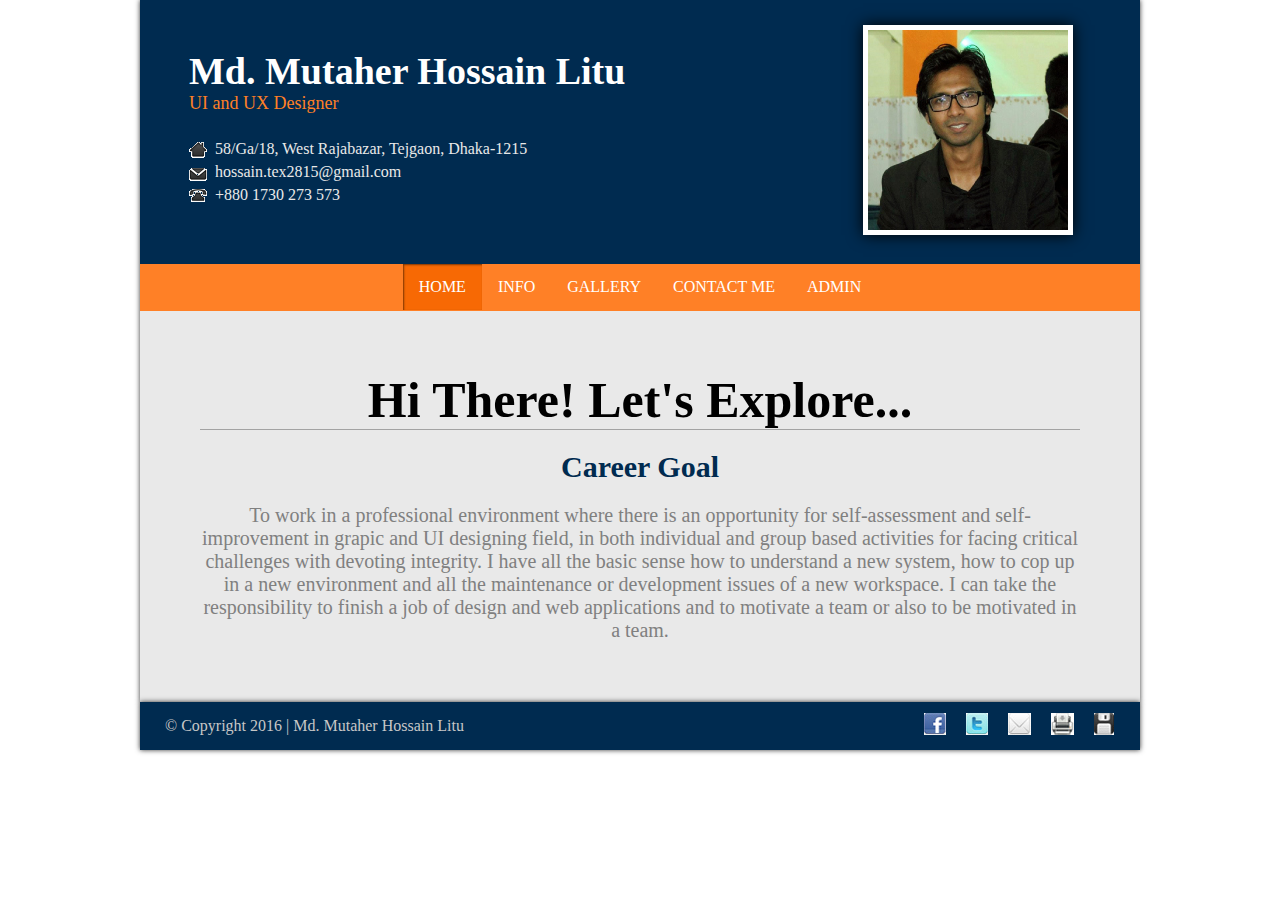
<file: index.html>
<!DOCTYPE html>
<html>
<head lang="en">
	<meta charset="UTF-8">
	<title>Md. Mutaher Hossain Litu | 1612</title>

	<link rel="stylesheet" type="text/css" href="style.css">
</head>
<body>

	<div class="header_top">
		<div class="myDetails">
			<h1>Md. Mutaher Hossain Litu</h1>
			<P>UI and UX Designer</P><br/>
			<ul>
				<li class="address">58/Ga/18, West Rajabazar, Tejgaon, Dhaka-1215</li>
				<li class="mail">hossain.tex2815@gmail.com</li>
				<li class="phone">+880 1730 273 573</li>
		</div>
		<div class="myPhoto">
			<img src="me2.jpg" alt="lituImage">
		</div>
	</div>

	<div class="mainNav">
		<nav>
			<ul>
	      		<li><a class="active" href="index.html">HOME</a></li>
	    		<li class="dropdown">
	    			<a class="dropbtn">INFO</a>
				    <div class="dropdown-content">
			        	<a href="career.html">Career</a>
			        	<a href="academic.html">Academic</a>
			        	<a href="personal.html">Personal</a>
				    </div>
	        	</li>
		        <li><a href="gallery.html">GALLERY</a></li>
	        	<li><a href="contact.html">CONTACT ME</a></li>
	        	<li><a href="admin.html">ADMIN</a></li>
		    </ul>
		</nav>
	</div>

	<div class="body_content">
		<h1>Hi There! Let's Explore...</h1>
		<h2>Career Goal</h2>
		<p>To work in a professional environment where there is an opportunity for self-assessment and self-improvement in grapic and UI designing field, in both individual and group based activities for facing critical challenges with devoting integrity. I have all the basic sense how to understand a new system, how to cop up in a new environment and all the maintenance or development issues of a new workspace. I can take the responsibility to finish a job of design and web applications and to motivate a team or also to be motivated in a team.</p>
	</div>

	<div class="footer_area">
		<div class="footer_copyright">
			<p>&copy; Copyright 2016 | Md. Mutaher Hossain Litu</p>
		</div>

      	<div class="footer_social">
            <ul>
              <li><a href="#" title="Download.pdf"><img src="images/icn-save.jpg" alt="Download the pdf version" /></a></li>
              <li><a href="javascript:window.print()" title="Print"><img src="images/icn-print.jpg" alt="" /></a></li>
              <li><a id="contact" href="contact/index.html" title="Contact Me"><img src="images/icn-contact.jpg" alt="" /></a></li>
              <li><a href="www.twitter.com/litu173" title="Follow me on Twitter"><img src="images/icn-twitter.jpg" alt="" /></a></li>
              <li><a href="www.facebook.com/litu173" title="My Facebook Profile"><img src="images/icn-facebook.jpg" alt="" /></a></li>
            </ul>
      	</div>
	</div>

</body>
</html>
</file>
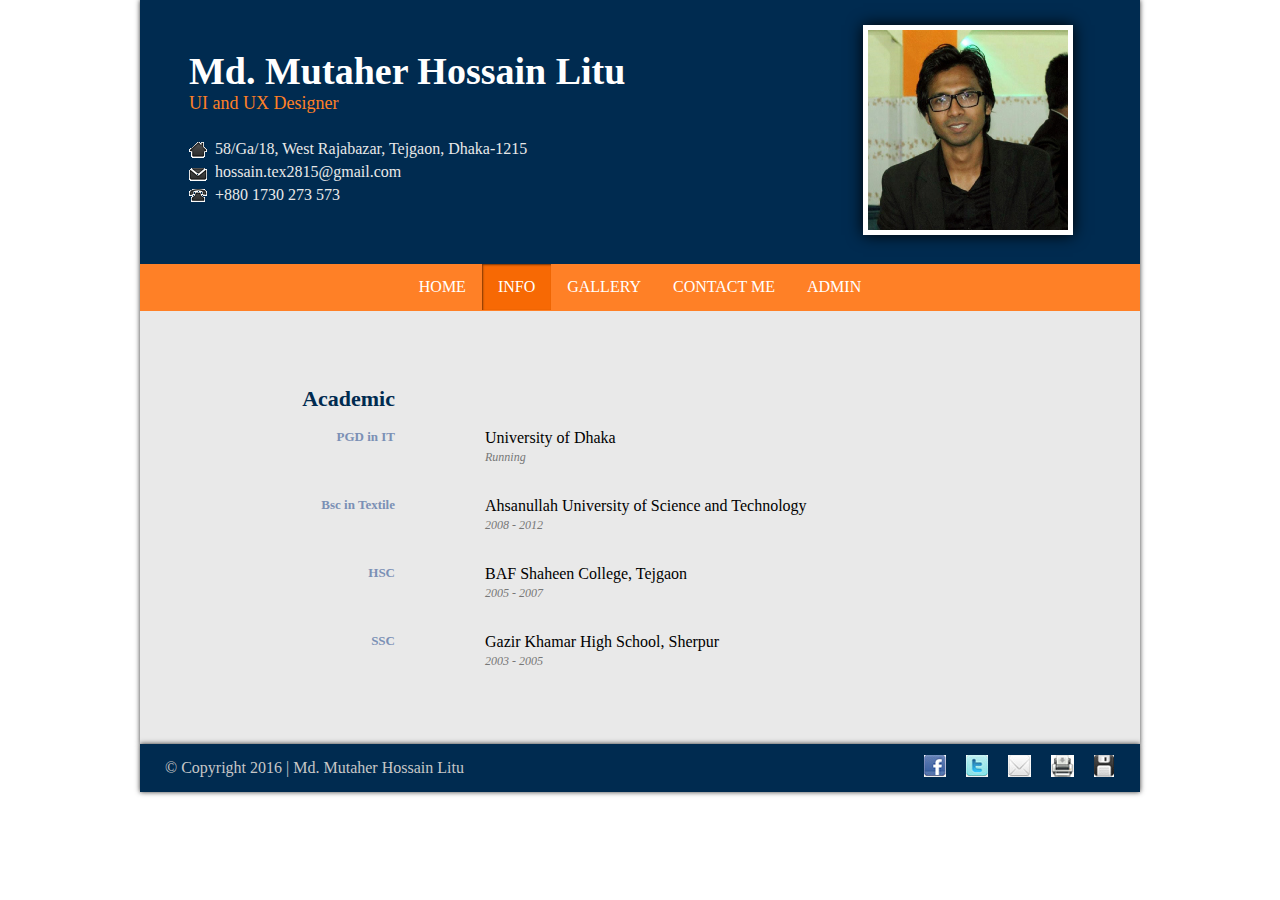
<file: academic.html>
<!DOCTYPE html>
<html xmlns="http://www.w3.org/1999/xhtml">

<head>
	<meta http-equiv="Content-Type" content="text/html; charset=UTF-8" />
	<title>Career Page</title>
	<link rel="stylesheet" type="text/css" href="style.css" />

</head>

<body>

	<div class="header_top">
		<div class="myDetails">
			<h1>Md. Mutaher Hossain Litu</h1>
			<P>UI and UX Designer</P><br/>
			<ul>
				<li class="address">58/Ga/18, West Rajabazar, Tejgaon, Dhaka-1215</li>
				<li class="mail">hossain.tex2815@gmail.com</li>
				<li class="phone">+880 1730 273 573</li>
		</div>
		<div class="myPhoto">
			<img src="me2.jpg" alt="lituImage">
		</div>
	</div>

	<div class="mainNav">
		<nav>
			<ul>
	      		<li><a href="index.html">HOME</a></li>
	    		<li class="dropdown">
	    			<a class="active" class="dropbtn">INFO</a>
				    <div class="dropdown-content">
			        	<a href="career.html">Career</a>
			        	<a class="active" href="academic.html">Academic</a>
			        	<a href="personal.html">Personal</a>
				    </div>
	        	</li>
		        <li><a href="gallery.html">GALLERY</a></li>
	        	<li><a href="contact.html">CONTACT ME</a></li>
	        	<li><a href="admin.html">ADMIN</a></li>
		    </ul>
		</nav>
	</div>

	<div class="body_academic">
		<div class="academic_entry">
	        <h2>Academic</h2>

	        <div class="content">
	        	<h3>PGD in IT</h3>
	        	<p>University of Dhaka<br/>
	            <em>Running</em></p>
	      	</div>

	      	<div class="content">
	        	<h3>Bsc in Textile</h3>
	        	<p>Ahsanullah University of Science and Technology<br />
	          	<em>2008 - 2012</em></p>
	      	</div>

	      	<div class="content">
	        	<h3>HSC</h3>
	        	<p>BAF Shaheen College, Tejgaon<br />
	          	<em>2005 - 2007</em></p>
	      	</div>

	      	<div class="content">
	        	<h3>SSC</h3>
	        	<p>Gazir Khamar High School, Sherpur<br />
	          	<em>2003 - 2005</em></p>
	      	</div>
	    </div>
	</div>


	<footer class="footer_area">
		<div class="footer_copyright">
			<p>&copy; Copyright 2016 | Md. Mutaher Hossain Litu</p>
		</div>

      	<div class="footer_social">
            <ul>
              <li><a href="#" title="Download.pdf"><img src="images/icn-save.jpg" alt="Download the pdf version" /></a></li>
              <li><a href="javascript:window.print()" title="Print"><img src="images/icn-print.jpg" alt="" /></a></li>
              <li><a id="contact" href="contact/index.html" title="Contact Me"><img src="images/icn-contact.jpg" alt="" /></a></li>
              <li><a href="wwww.twitter.com/litu173" title="Follow me on Twitter"><img src="images/icn-twitter.jpg" alt="" /></a></li>
              <li><a href="wwww.facebook.com/litu173" title="My Facebook Profile"><img src="images/icn-facebook.jpg" alt="" /></a></li>
            </ul>
      	</div>
	</footer>
	
</body>
</html>
</file>
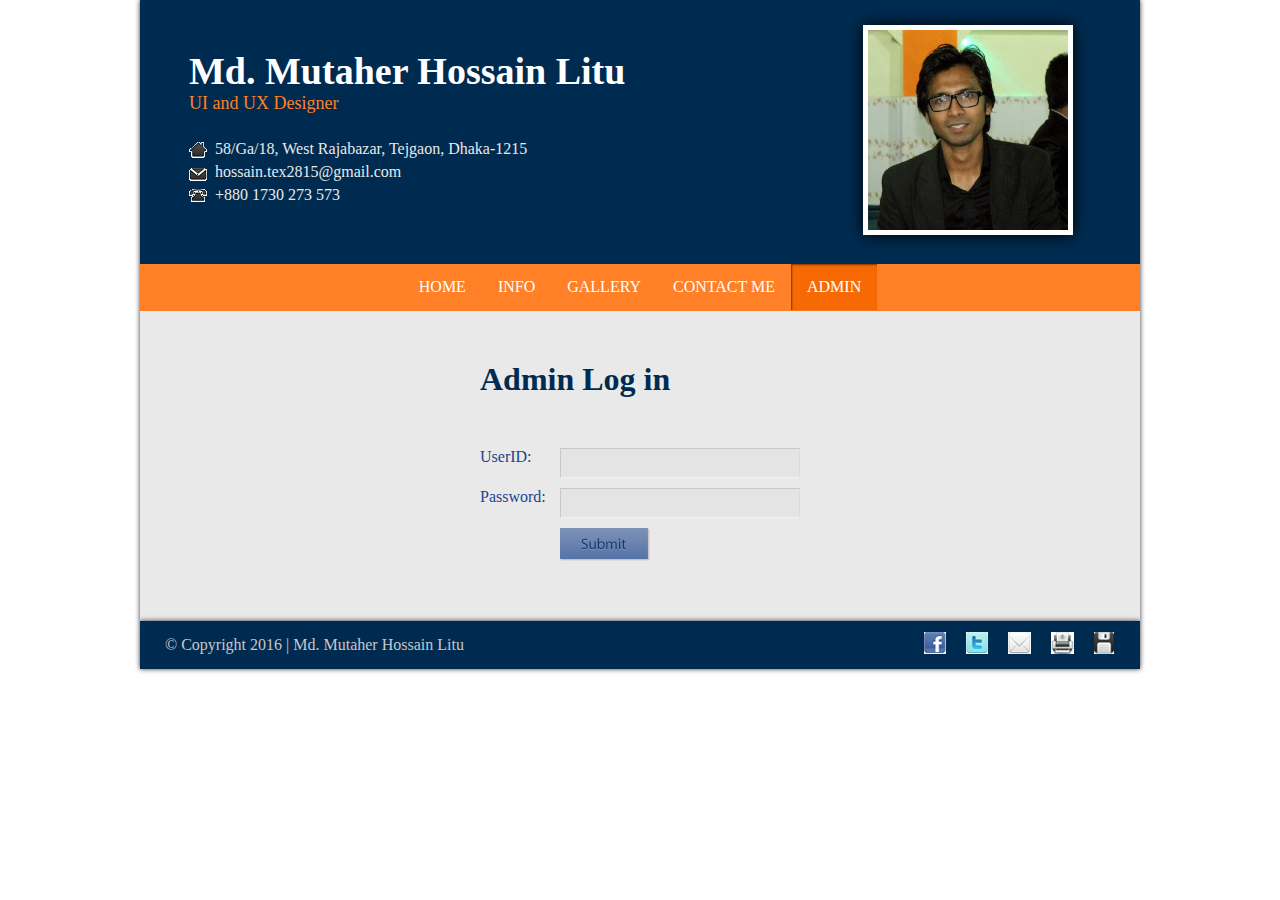
<file: admin.html>
<!DOCTYPE html>
<html xmlns="http://www.w3.org/1999/xhtml">

<head>
	<meta http-equiv="Content-Type" content="text/html; charset=UTF-8" />
	<meta name="description" content=""/>
	<meta name="keywords" content=""/>
	<title>Contact Form</title>
	<link rel="stylesheet" type="text/css" href="style.css" />
	<!--<script type="text/javascript" src="js/jquery-1.2.6.min.js"></script>
	<script type="text/javascript" src="js/jquery.validate.js"></script>
	
	<script type="text/javascript">
	$(document).ready(function(){
		
		$("#contactform").validate();
	});
	</script>-->
	<script type="text/javascript" src="validate.js"></script>
	
</head>

<body>

	<div class="header_top">
		<div class="myDetails">
			<h1>Md. Mutaher Hossain Litu</h1>
			<P>UI and UX Designer</P><br/>
			<ul>
				<li class="address">58/Ga/18, West Rajabazar, Tejgaon, Dhaka-1215</li>
				<li class="mail">hossain.tex2815@gmail.com</li>
				<li class="phone">+880 1730 273 573</li>
		</div>
		<div class="myPhoto">
			<img src="me2.jpg" alt="lituImage">
		</div>
	</div>

	<div class="mainNav">
		<nav>
			<ul>
	      		<li><a href="index.html">HOME</a></li>
	    		<li class="dropdown">
	    			<a class="dropbtn">INFO</a>
				    <div class="dropdown-content">
			        	<a href="career.html">Career</a>
			        	<a href="academic.html">Academic</a>
			        	<a href="personal.html">Personal</a>
				    </div>
	        	</li>
		        <li><a href="gallery.html">GALLERY</a></li>
	        	<li><a href="contact.html">CONTACT ME</a></li>
	        	<li><a class="active" href="admin.html">ADMIN</a></li>
		    </ul>
		</nav>
	</div>

	<div class="contact">
		<h1>Admin Log in</h1>
		<form method="post" action="contactengine.php" id="contactform" name="admin_form">

		<label for="Name">UserID:</label>

			<input type="text" name="Name" id="Name" class="required" />

		<label for="Password">Password:</label>

			<input type="password" name="Password" id="Password" size="10" class="required password" />

		<div class="clear"></div>
		<input type="Log In" name="Log In" value="Log In" class="submit-button"  onClick="return verify()"/>
		</form>
	</div>

	


	<footer class="footer_area">
		<div class="footer_copyright">
			<p>&copy; Copyright 2016 | Md. Mutaher Hossain Litu</p>
		</div>

      	<div class="footer_social">
            <ul>
              <li><a href="#" title="Download.pdf"><img src="images/icn-save.jpg" alt="Download the pdf version" /></a></li>
              <li><a href="javascript:window.print()" title="Print"><img src="images/icn-print.jpg" alt="" /></a></li>
              <li><a id="contact" href="contact/index.html" title="Contact Me"><img src="images/icn-contact.jpg" alt="" /></a></li>
              <li><a href="www.twitter.com/litu173" title="Follow me on Twitter"><img src="images/icn-twitter.jpg" alt="" /></a></li>
              <li><a href="www.facebook.com/litu173" title="My Facebook Profile"><img src="images/icn-facebook.jpg" alt="" /></a></li>
            </ul>
      	</div>
	</footer>
	

</body>
</html>
</file>
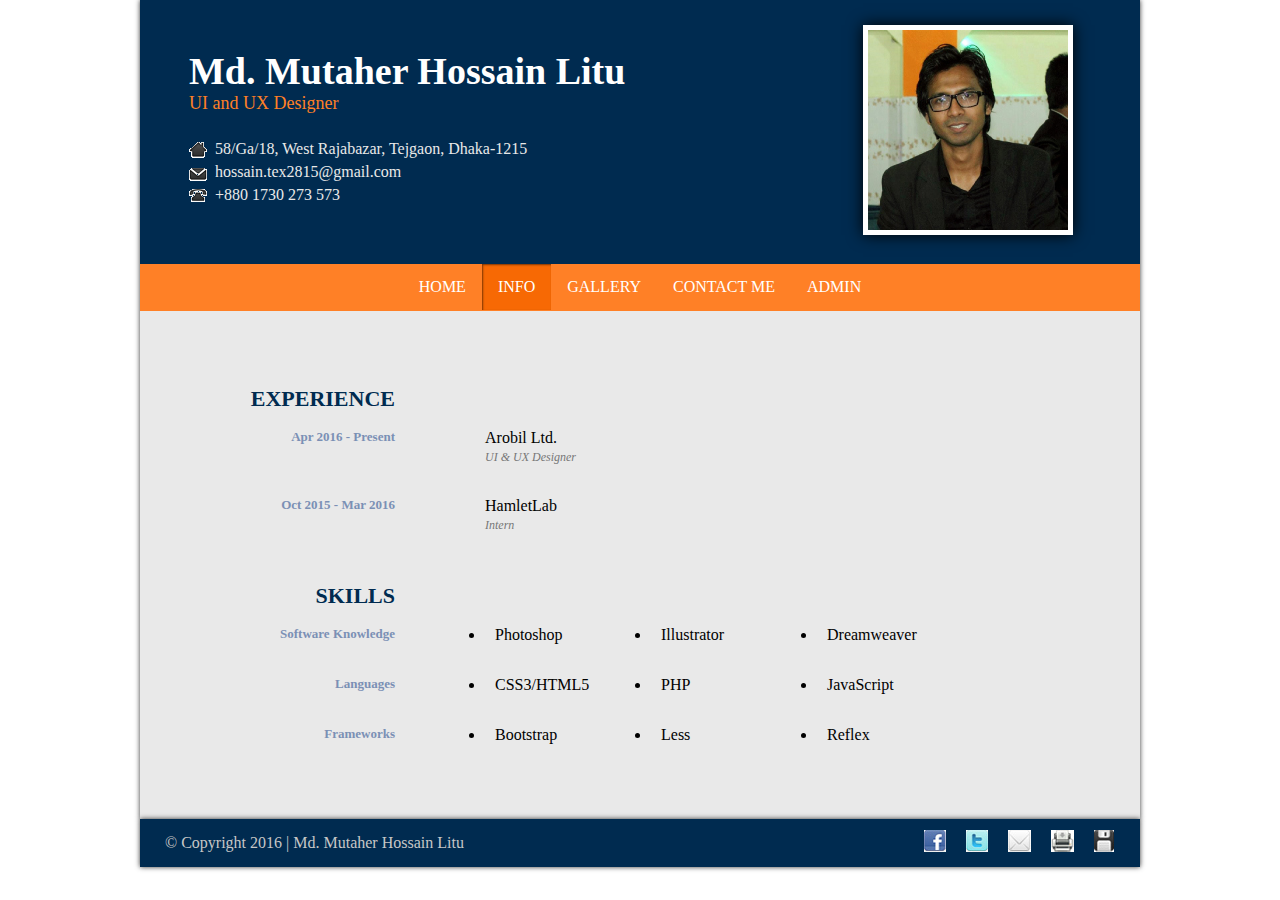
<file: career.html>
<!DOCTYPE html>
<html xmlns="http://www.w3.org/1999/xhtml">

<head>
	<meta http-equiv="Content-Type" content="text/html; charset=UTF-8" />
	<title>Career Page</title>
	<link rel="stylesheet" type="text/css" href="style.css" />

</head>

<body>

	<div class="header_top">
		<div class="myDetails">
			<h1>Md. Mutaher Hossain Litu</h1>
			<P>UI and UX Designer</P><br/>
			<ul>
				<li class="address">58/Ga/18, West Rajabazar, Tejgaon, Dhaka-1215</li>
				<li class="mail">hossain.tex2815@gmail.com</li>
				<li class="phone">+880 1730 273 573</li>
		</div>
		<div class="myPhoto">
			<img src="me2.jpg" alt="lituImage">
		</div>
	</div>

	<div class="mainNav">
		<nav>
			<ul>
	      		<li><a href="index.html">HOME</a></li>
	    		<li class="dropdown">
	    			<a class="active" class="dropbtn">INFO</a>
				    <div class="dropdown-content">
			        	<a class="active" href="career.html">Career</a>
			        	<a href="academic.html">Academic</a>
			        	<a href="personal.html">Personal</a>
				    </div>
	        	</li>
		        <li><a href="gallery.html">GALLERY</a></li>
	        	<li><a href="contact.html">CONTACT ME</a></li>
	        	<li><a href="admin.html">ADMIN</a></li>
		    </ul>
		</nav>
	</div>

	<div class="body_career">
		<div class="career_entry">
	        <h2>EXPERIENCE</h2>

	        <div class="content">
	        	<h3>Apr 2016 - Present</h3>
	        	<p>Arobil Ltd.<br/>
	            <em>UI & UX Designer</em></p>
	      	</div>

	      	<div class="content">
	        	<h3>Oct 2015 - Mar 2016</h3>
	        	<p>HamletLab<br />
	          	<em>Intern</em></p>
	      	</div>
	    </div>

	    <div class="career_entry">
	      	<h2>SKILLS</h2>
	      	<div class="content">
	        	<h3>Software Knowledge</h3>
	        	<ul class="skills">
	          		<li type="disc">Photoshop</li>
	          		<li type="disc">Illustrator</li>
	          		<li type="disc">Dreamweaver</li>
	        	</ul>
	      	</div>
	      	<div class="content">
	        	<h3>Languages</h3>
	        	<ul class="skills">
		          	<li type="disc">CSS3/HTML5</li>
		          	<li type="disc">PHP</li>
		          	<li type="disc">JavaScript</li>
	        	</ul>
	      	</div>
	      	<div class="content">
	        	<h3>Frameworks</h3>
	        	<ul class="skills">
		          	<li type="disc">Bootstrap</li>
		          	<li type="disc">Less</li>
		          	<li type="disc">Reflex</li>
	        	</ul>
	      	</div>
	    </div>
	</div>


	<footer class="footer_area">
		<div class="footer_copyright">
			<p>&copy; Copyright 2016 | Md. Mutaher Hossain Litu</p>
		</div>

      	<div class="footer_social">
            <ul>
              <li><a href="#" title="Download.pdf"><img src="images/icn-save.jpg" alt="Download the pdf version" /></a></li>
              <li><a href="javascript:window.print()" title="Print"><img src="images/icn-print.jpg" alt="" /></a></li>
              <li><a id="contact" href="contact/index.html" title="Contact Me"><img src="images/icn-contact.jpg" alt="" /></a></li>
              <li><a href="wwww.twitter.com/litu173" title="Follow me on Twitter"><img src="images/icn-twitter.jpg" alt="" /></a></li>
              <li><a href="wwww.facebook.com/litu173" title="My Facebook Profile"><img src="images/icn-facebook.jpg" alt="" /></a></li>
            </ul>
      	</div>
	</footer>
	
</body>
</html>
</file>
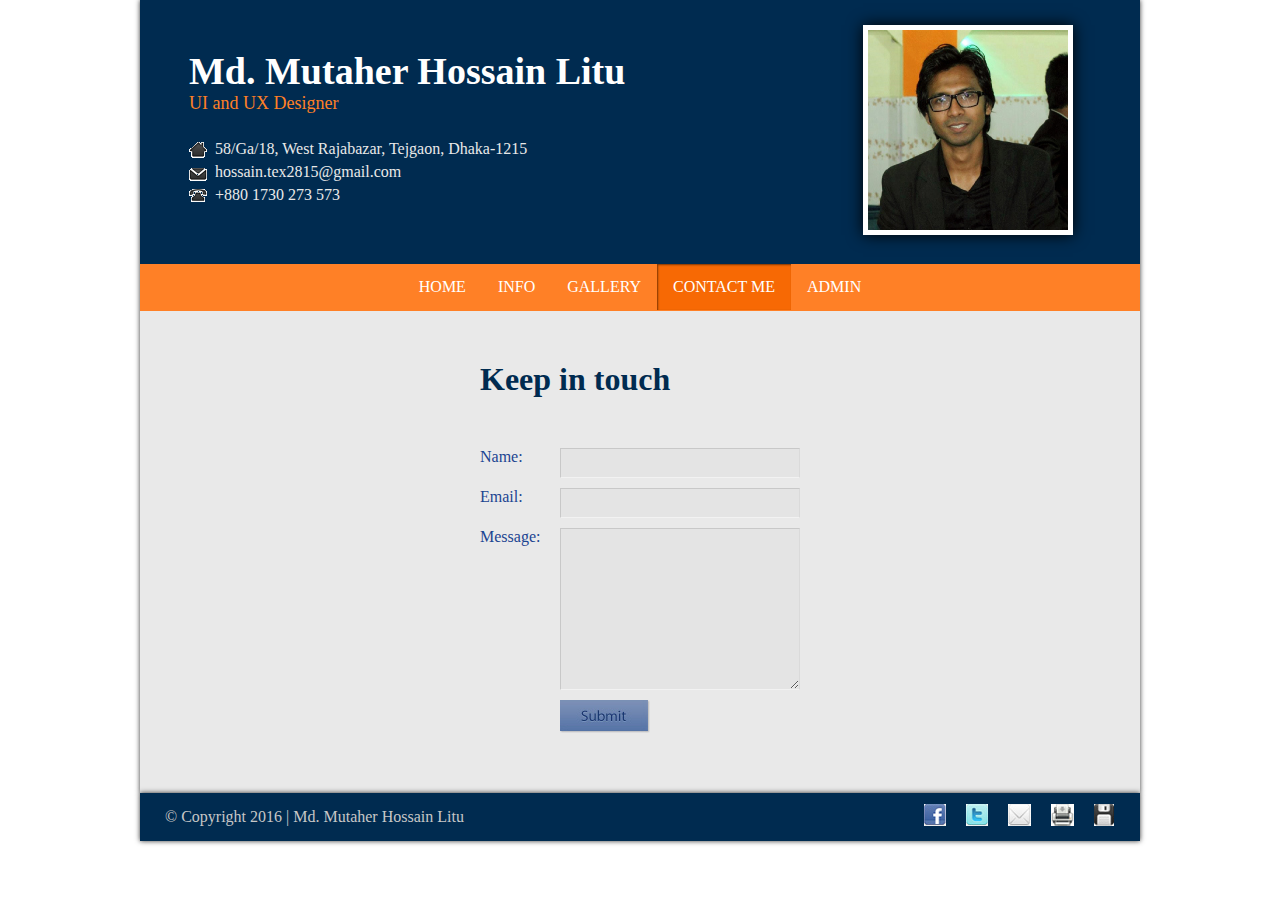
<file: contact.html>
<!DOCTYPE html>
<html xmlns="http://www.w3.org/1999/xhtml">

<head>
	<meta http-equiv="Content-Type" content="text/html; charset=UTF-8" />
	<title>Contact Form</title>
	<link rel="stylesheet" type="text/css" href="style.css" />
	<script type="text/javascript" src="validate.js"></script>
	
</head>

<body>

	<div class="header_top">
		<div class="myDetails">
			<h1>Md. Mutaher Hossain Litu</h1>
			<P>UI and UX Designer</P><br/>
			<ul>
				<li class="address">58/Ga/18, West Rajabazar, Tejgaon, Dhaka-1215</li>
				<li class="mail">hossain.tex2815@gmail.com</li>
				<li class="phone">+880 1730 273 573</li>
		</div>
		<div class="myPhoto">
			<img src="me2.jpg" alt="lituImage">
		</div>
	</div>

	<div class="mainNav">
		<nav>
			<ul>
	      		<li><a href="index.html">HOME</a></li>
	    		<li class="dropdown">
	    			<a class="dropbtn">INFO</a>
				    <div class="dropdown-content">
			        	<a href="career.html">Career</a>
			        	<a href="academic.html">Academic</a>
			        	<a href="personal.html">Personal</a>
				    </div>
	        	</li>
		        <li><a href="gallery.html">GALLERY</a></li>
	        	<li><a class="active" href="contact.html">CONTACT ME</a></li>
	        	<li><a href="admin.html">ADMIN</a></li>
		    </ul>
		</nav>
	</div>


	<div class="contact">
		<h1>Keep in touch</h1>
		<form method="post" action="contactengine.php" id="contactform" name="contact_form">

		<label for="Name">Name:</label>

			<input type="text" name="Name" id="Name" class="required" />

		<label for="Email">Email:</label>

			<input type="text" name="Email" id="Email" class="required email" />

		<label for="Message">Message:</label>

			<textarea name="Message" id="Message" rows="10" cols="20" class="required"></textarea>
		<div class="clear"></div>
		<input type="submit" name="submit" value="" class="submit-button" onClick="return contact_verify()" />
		</form>
	</div>

	<footer class="footer_area">
		<div class="footer_copyright">
			<p>&copy; Copyright 2016 | Md. Mutaher Hossain Litu</p>
		</div>

      	<div class="footer_social">
            <ul>
              <li><a href="#" title="Download.pdf"><img src="images/icn-save.jpg" alt="Download the pdf version" /></a></li>
              <li><a href="javascript:window.print()" title="Print"><img src="images/icn-print.jpg" alt="" /></a></li>
              <li><a id="contact" href="contact/index.html" title="Contact Me"><img src="images/icn-contact.jpg" alt="" /></a></li>
              <li><a href="wwww.twitter.com/litu173" title="Follow me on Twitter"><img src="images/icn-twitter.jpg" alt="" /></a></li>
              <li><a href="wwww.facebook.com/litu173" title="My Facebook Profile"><img src="images/icn-facebook.jpg" alt="" /></a></li>
            </ul>
      	</div>
	</footer>
	
</body>
</html>
</file>
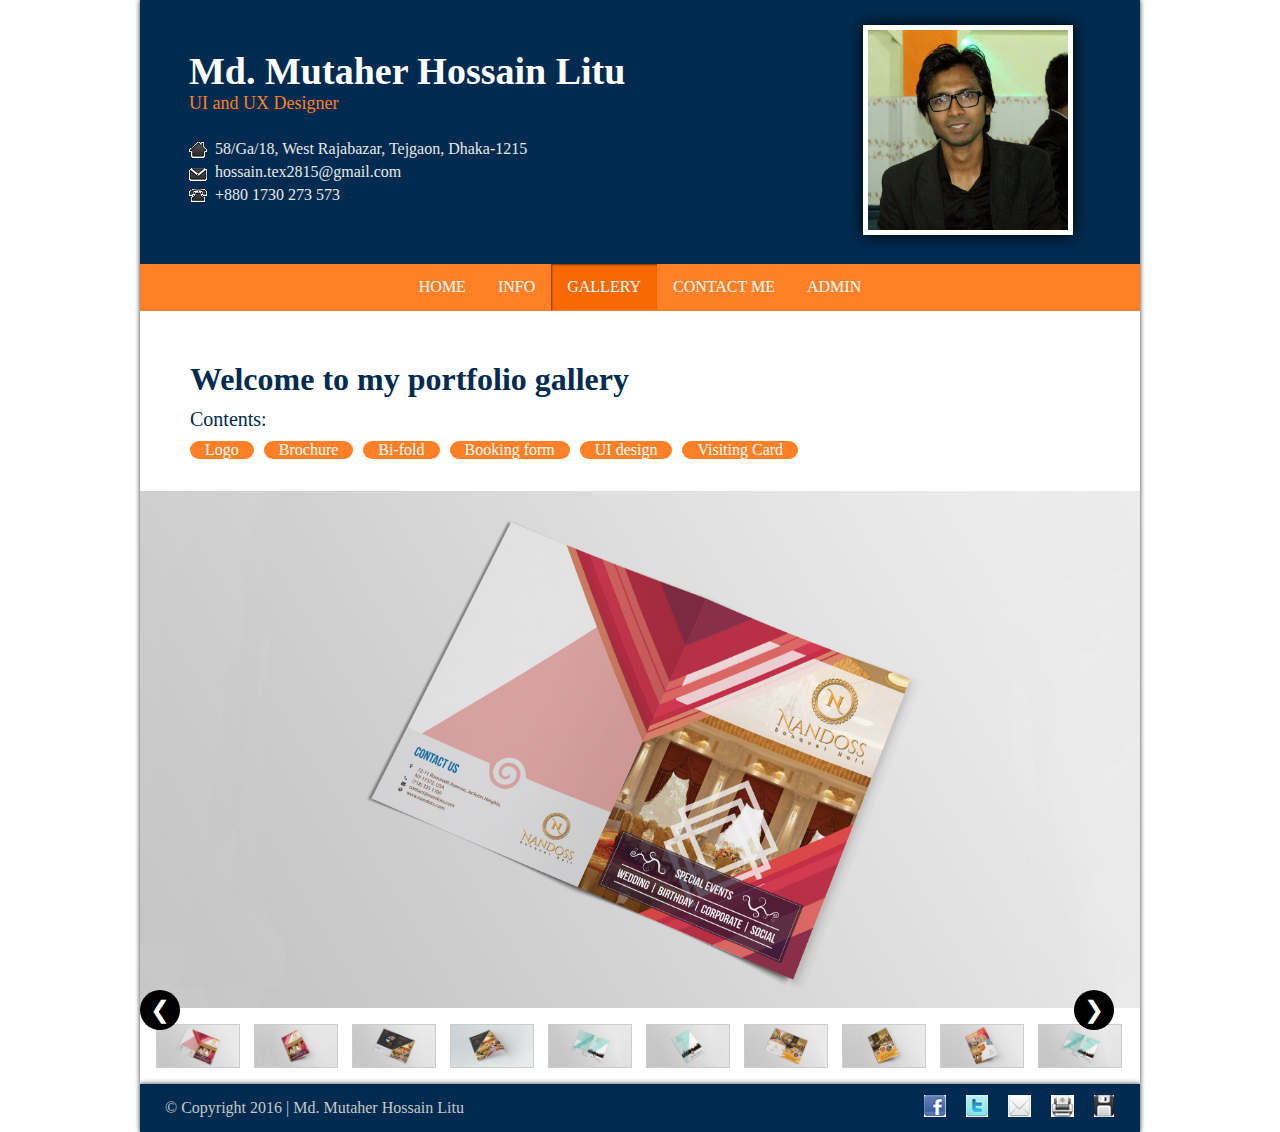
<file: gallery.html>
<!DOCTYPE html>
<html>
<head lang="en">
	<meta charset="UTF-8">
	<title>Md. Mutaher Hossain Litu | 1612</title>

	<link rel="stylesheet" type="text/css" href="style.css">
</head>
<body>

	<div class="header_top">
		<div class="myDetails">
			<h1>Md. Mutaher Hossain Litu</h1>
			<P>UI and UX Designer</P><br/>
			<ul>
				<li class="address">58/Ga/18, West Rajabazar, Tejgaon, Dhaka-1215</li>
				<li class="mail">hossain.tex2815@gmail.com</li>
				<li class="phone">+880 1730 273 573</li>
		</div>
		<div class="myPhoto">
			<img src="me2.jpg" alt="lituImage">
		</div>
	</div>

	<div class="mainNav">
		<nav>
			<ul>
	      		<li><a href="index.html">HOME</a></li>
	    		<li class="dropdown">
	    			<a class="dropbtn">INFO</a>
				    <div class="dropdown-content">
			        	<a href="career.html">Career</a>
			        	<a href="academic.html">Academic</a>
			        	<a href="personal.html">Personal</a>
				    </div>
	        	</li>
		        <li><a class="active" href="gallery.html">GALLERY</a></li>
	        	<li><a href="contact.html">CONTACT ME</a></li>
	        	<li><a href="admin.html">ADMIN</a></li>
		    </ul>
		</nav>
	</div>


	<div class="gallery_details">
		<h1>Welcome to my portfolio gallery</h1>
		<p>Contents:</p>
		<ul>
			<li>Logo</li>
			<li>Brochure</li>
			<li>Bi-fold</li>
			<li>Booking form</li>
			<li>UI design</li>
			<li>Visiting Card</li>
		</ul>
	</div>

	<div class="gallery_content">
		<div class="w3-content" style="max-width:1200px">
		  <img class="mySlides" src="images/gallery/1.jpg" style="width:100%">
		  <img class="mySlides" src="images/gallery/2.jpg" style="width:100%">
		  <img class="mySlides" src="images/gallery/3.jpg" style="width:100%">
		  <img class="mySlides" src="images/gallery/4.jpg" style="width:100%">
		  <img class="mySlides" src="images/gallery/5.jpg" style="width:100%">
		  <img class="mySlides" src="images/gallery/6.jpg" style="width:100%">
		  <img class="mySlides" src="images/gallery/7.jpg" style="width:100%">
		  <img class="mySlides" src="images/gallery/8.jpg" style="width:100%">
		  <img class="mySlides" src="images/gallery/9.jpg" style="width:100%">
		  <img class="mySlides" src="images/gallery/5.jpg" style="width:100%">

		  <!--<div class="w3-center w3-large w3-text-white .w3-display-middle" style="width:74%">
		    <div class="w3-left w3-padding-left w3-hover-text-khaki" onclick="plusBottomDivs(-1)">&#10094;</div>
		    <div class="w3-right w3-padding-right w3-hover-text-khaki" onclick="plusBottomDivs(1)">&#10095;</div>
		  </div>-->

		  	<a class="w3-btn-floating w3-hover-dark-grey" style="position:absolute;top:110%;" onclick="plusDivs(-1)">❮</a>
			<a class="w3-btn-floating w3-hover-dark-grey" style="position:absolute;top:110%;right:13%" onclick="plusDivs(1)">❯</a>

		  <div class="w3-row-padding w3-section">
		    <div class="w3-col s1">
		      <img class="demo w3-border w3-hover-shadow" src="images/gallery/1.jpg" style="width:100%" onclick="currentDiv(1)">
		    </div>
		    <div class="w3-col s1">
		      <img class="demo w3-border w3-hover-shadow" src="images/gallery/2.jpg" style="width:100%" onclick="currentDiv(2)">
		    </div>
		    <div class="w3-col s1">
		      <img class="demo w3-border w3-hover-shadow" src="images/gallery/3.jpg" style="width:100%" onclick="currentDiv(3)">
		    </div>
		    <div class="w3-col s1">
		      <img class="demo w3-border w3-hover-shadow" src="images/gallery/4.jpg" style="width:100%" onclick="currentDiv(4)">
		    </div>
		    <div class="w3-col s1">
		      <img class="demo w3-border w3-hover-shadow" src="images/gallery/5.jpg" style="width:100%" onclick="currentDiv(5)">
		    </div>
		    <div class="w3-col s1">
		      <img class="demo w3-border w3-hover-shadow" src="images/gallery/6.jpg" style="width:100%" onclick="currentDiv(6)">
		    </div>
		    <div class="w3-col s1">
		      <img class="demo w3-border w3-hover-shadow" src="images/gallery/7.jpg" style="width:100%" onclick="currentDiv(7)">
		    </div>
		    <div class="w3-col s1">
		      <img class="demo w3-border w3-hover-shadow" src="images/gallery/8.jpg" style="width:100%" onclick="currentDiv(8)">
		    </div>
		    <div class="w3-col s1">
		      <img class="demo w3-border w3-hover-shadow" src="images/gallery/9.jpg" style="width:100%" onclick="currentDiv(9)">
		    </div>
		    <div class="w3-col s1">
		      <img class="demo w3-border w3-hover-shadow" src="images/gallery/5.jpg" style="width:100%" onclick="currentDiv(10)">
		    </div>
		    
		  </div>
		</div>


	</div>

	<div class="footer_area">
		<div class="footer_copyright">
			<p>&copy; Copyright 2016 | Md. Mutaher Hossain Litu</p>
		</div>

      	<div class="footer_social">
            <ul>
              <li><a href="#" title="Download.pdf"><img src="images/icn-save.jpg" alt="Download the pdf version" /></a></li>
              <li><a href="javascript:window.print()" title="Print"><img src="images/icn-print.jpg" alt="" /></a></li>
              <li><a id="contact" href="contact/index.html" title="Contact Me"><img src="images/icn-contact.jpg" alt="" /></a></li>
              <li><a href="www.twitter.com/litu173" title="Follow me on Twitter"><img src="images/icn-twitter.jpg" alt="" /></a></li>
              <li><a href="www.facebook.com/litu173" title="My Facebook Profile"><img src="images/icn-facebook.jpg" alt="" /></a></li>
            </ul>
      	</div>
	</div>


	<script>
		var slideIndex = 1;
		showDivs(slideIndex);

		function plusDivs(n) {
		  showDivs(slideIndex += n);
		}

		function currentDiv(n) {
		  showDivs(slideIndex = n);
		}

		function showDivs(n) {
		  var i;
		  var x = document.getElementsByClassName("mySlides");
		  var dots = document.getElementsByClassName("demo");
		  if (n > x.length) {slideIndex = 1}
		  if (n < 1) {slideIndex = x.length}
		  for (i = 0; i < x.length; i++) {
		     x[i].style.display = "none";
		  }
		  for (i = 0; i < dots.length; i++) {
		     dots[i].className = dots[i].className.replace(" w3-white", "");
		  }
		  x[slideIndex-1].style.display = "block";
		  dots[slideIndex-1].className += " w3-white";
		}
</script>

<!--<script>
		var slidePIndex = 1;
		showPDivs(slidePIndex);

		function plusBottomDivs(n) {
		  showPDivs(slidePIndex += n);
		}

		function currentDiv(n) {
		  showPDivs(slidePIndex = n);
		}

		function showPDivs(n) {
		  var i;
		  var x = document.getElementsByClassName("demo");
		  var dots = document.getElementsByClassName("mySlides");
		  if (n > x.length) {slidePIndex = 1}
		  if (n < 1) {slidePIndex = x.length}
		  for (i = 0; i < x.length; i++) {
		     x[i].style.display = "none";
		  }
		  for (i = 0; i < dots.length; i++) {
		     dots[i].className = dots[i].className.replace(" w3-white", "");
		  }
		  x[slidePIndex-1].style.display = "block";
		  dots[slidePIndex-1].className += " w3-white";
		}
	</script>-->

</body>
</html>
</file>
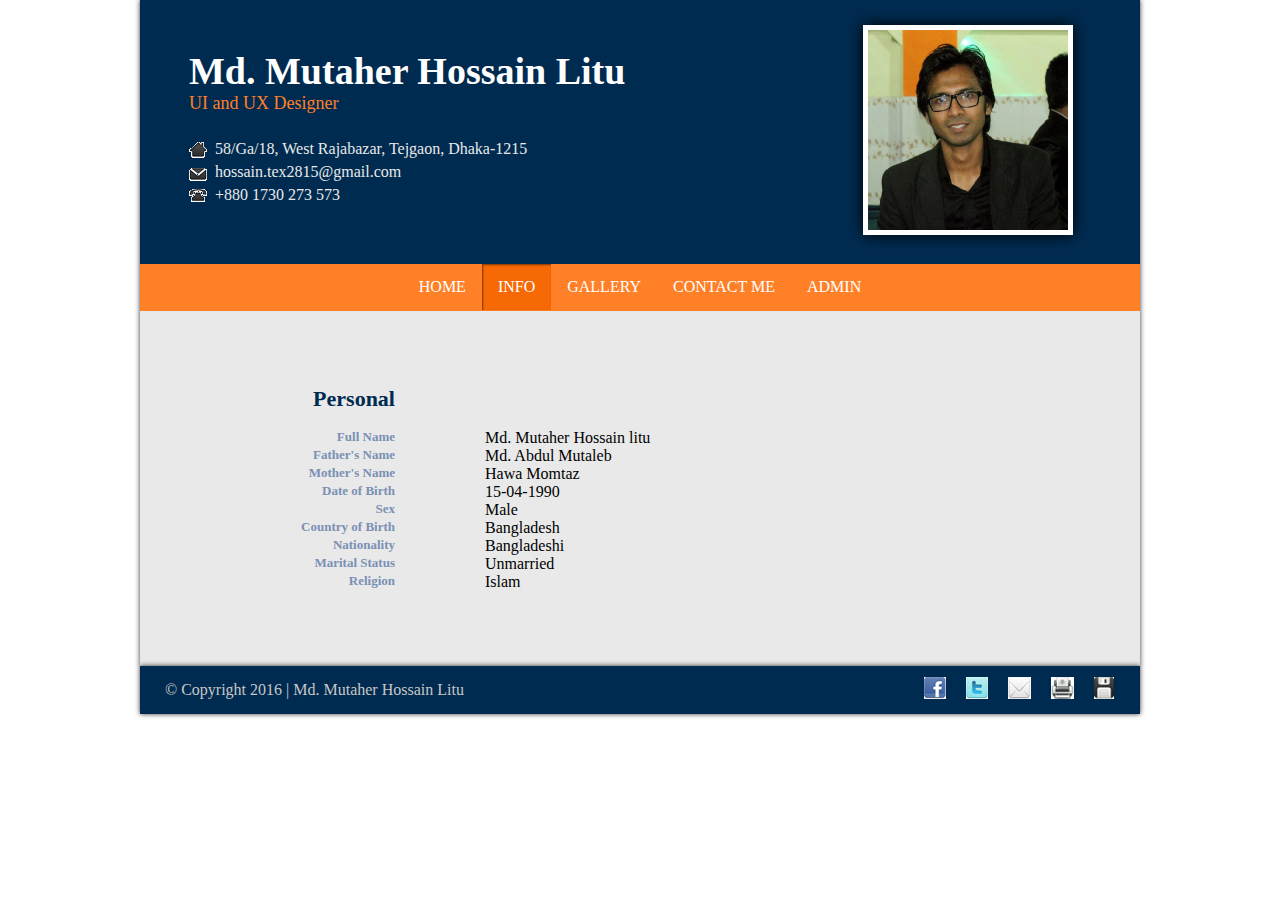
<file: personal.html>
<!DOCTYPE html>
<html xmlns="http://www.w3.org/1999/xhtml">

<head>
	<meta http-equiv="Content-Type" content="text/html; charset=UTF-8" />
	<title>Career Page</title>
	<link rel="stylesheet" type="text/css" href="style.css" />

</head>

<body>

	<div class="header_top">
		<div class="myDetails">
			<h1>Md. Mutaher Hossain Litu</h1>
			<P>UI and UX Designer</P><br/>
			<ul>
				<li class="address">58/Ga/18, West Rajabazar, Tejgaon, Dhaka-1215</li>
				<li class="mail">hossain.tex2815@gmail.com</li>
				<li class="phone">+880 1730 273 573</li>
		</div>
		<div class="myPhoto">
			<img src="me2.jpg" alt="lituImage">
		</div>
	</div>

	<div class="mainNav">
		<nav>
			<ul>
	      		<li><a href="index.html">HOME</a></li>
	    		<li class="dropdown">
	    			<a class="active" class="dropbtn">INFO</a>
				    <div class="dropdown-content">
			        	<a href="career.html">Career</a>
			        	<a href="academic.html">Academic</a>
			        	<a class="active" href="personal.html">Personal</a>
				    </div>
	        	</li>
		        <li><a href="gallery.html">GALLERY</a></li>
	        	<li><a href="contact.html">CONTACT ME</a></li>
	        	<li><a href="admin.html">ADMIN</a></li>
		    </ul>
		</nav>
	</div>

	<div class="body_personal">
		<div class="personal_entry">
	        <h2>Personal</h2>

	        <div class="content">
	        	<h3>Full Name</h3>
	        	<p>Md. Mutaher Hossain litu<br/>
	        	<h3>Father's Name</h3>
	        	<p>Md. Abdul Mutaleb<br/>
	        	<h3>Mother's Name</h3>
	        	<p>Hawa Momtaz<br/>
	        	<h3>Date of Birth</h3>
	        	<p>15-04-1990<br/>
	        	<h3>Sex</h3>
	        	<p>Male<br/>
	        	<h3>Country of Birth</h3>
	        	<p>Bangladesh<br/>
	        	<h3>Nationality</h3>
	        	<p>Bangladeshi<br/>
	        	<h3>Marital Status</h3>
	        	<p>Unmarried<br/>
	        	<h3>Religion</h3>
	        	<p>Islam<br/>
		    </div>
		</div>
	</div>


	<footer class="footer_area">
		<div class="footer_copyright">
			<p>&copy; Copyright 2016 | Md. Mutaher Hossain Litu</p>
		</div>

      	<div class="footer_social">
            <ul>
              <li><a href="#" title="Download.pdf"><img src="images/icn-save.jpg" alt="Download the pdf version" /></a></li>
              <li><a href="javascript:window.print()" title="Print"><img src="images/icn-print.jpg" alt="" /></a></li>
              <li><a id="contact" href="contact/index.html" title="Contact Me"><img src="images/icn-contact.jpg" alt="" /></a></li>
              <li><a href="wwww.twitter.com/litu173" title="Follow me on Twitter"><img src="images/icn-twitter.jpg" alt="" /></a></li>
              <li><a href="wwww.facebook.com/litu173" title="My Facebook Profile"><img src="images/icn-facebook.jpg" alt="" /></a></li>
            </ul>
      	</div>
	</footer>
	
</body>
</html>
</file>
<file: style.css>
header, section, footer, aside, nav, main, article, figure {
    display: block; 
}

* {
	padding: 0;
	margin: 0;
}

body {
  width: 1000px;
  margin: 0 auto;
  box-shadow: 0px 0px 5px rgba(0,0,0,0.8);
  font-family: calibri;
}

@font-face {
   font-family: 'Beauty_School';
   src: url('BEAUTYSC.TTF') format('truetype');
}

.header_top {
  width: 1000px;
  display: block;
  background-color: #002b50;
}

.myDetails {
  width: 600px;
  display: block;
  margin: 49px;
  font-family: calibri;
  color: #ffffff;
  float: left;
}

.myDetails h1 {
  font-size: 38px;
}

.myDetails p {
  font-size: 18px;
  color: #ff8026;
}

/*.myDetails {
  width:250px;
  float:left;
  padding-top:11px;
  margin-left:38px;
  margin-bottom:15px;
}*/

.myDetails ul {
  padding-top: 10px;
  color: #e9e9e9;
}

.myDetails ul li.address {
  background-image:url(images/icn-ad.gif);
}

.myDetails ul li.mail {
  background-image:url(images/icn-mail.gif);
}

.myDetails ul li.phone {
  background-image:url(images/icn-tel.gif);
}

.myDetails ul li.web {
  background-image:url(images/icn-web.gif);
}

.myDetails ul li {
  background-repeat: no-repeat;
  padding-left:26px;
  background-position: 0 .1em;
  height:25px;
  display:block;
  margin-top:-2px;
}

.myPhoto {

}

.myPhoto img {
  width: 200px;
  height: 200px;
  margin: 25px;
  border: 5px solid #ffffff;
  box-shadow: 0px 0px 15px rgba(0,0,0,1);
}


.mainNav nav {
  margin: 0 auto;
	text-align: center;
	background-color: #ff8026;
  height: 47px;
}

.mainNav ul {
	display: inline-block;
	list-style-type: none;
  margin: 0;
  padding: 0;
  overflow: hidden;
  font-family: calibri;
}

.mainNav li {
	float: left;
}

.mainNav li a, .dropbtn {
    display: inline-block;
    color: #ffffff;
    text-align: center;
    padding: 14px 16px;
    text-decoration: none;
}

.dropbtn {
  cursor: default;
}

.mainNav li a:hover {
    background-color: #f76904;
    color: #ffffff;
    /* border-bottom: 2px solid #ef6300; */
    box-shadow: inset 1px 1px 2px rgba(0,0,0,0.5);
}

.mainNav li a.active {
    background-color: #f76904;
    color: #ffffff;
    /* border-bottom: 2px solid #ef6300; */
    box-shadow: inset 1px 1px 2px rgba(0,0,0,0.5);
}

.mainNav li.dropdown {
    display: inline-block;
}

.mainNav .dropdown-content {
    display: none;
    position: absolute;
    background-color: #f9f9f9;
    min-width: 160px;
    box-shadow: 0px 8px 16px 0px rgba(0,0,0,0.2);
}

.mainNav .dropdown-content a {
    color: black;
    padding: 7px 16px;
    text-decoration: none;
    display: block;
    text-align: left;
}

.mainNav .dropdown-content a:hover {
  /*background-color: #f1f1f1*/
}

.mainNav .dropdown:hover .dropdown-content {
    display: block;
}

/*-------body Starts-------*/

.body_content {
  display:block;
  background-color:#e9e9e9;
  padding: 60px;
  color: #000000;
}

.body_content h1 {
  text-align: center;
  color: #000000;
  font-size: 50px;
  border-bottom: 1px solid #a3a3a3;
}

.body_content h2 {
  margin-top: 20px;
  text-align: center;
  color: #002b50;
  font-size: 30px;
}

.body_content p {
  text-align: center;
  color: grey;
  font-size: 20px;
  margin-top: 20px;
}

/*-------footer Starts-------*/

.footer_area {
  background: #002b50;
  width: 1000px;
  display: block;
  float: left;
  box-shadow: 0px 0px 5px rgba(0,0,0,0.8);
}

.footer_copyright {
  width: 500px;
  display: block;
  float: left;
}

.footer_copyright p {
  color: #c7c7c7;
  padding: 15px 25px;
}

.footer_social {
  padding: 11px;
  width: 478px;
  float: left;
}

.footer_social ul {
  list-style: none;
}

.footer_social ul li {
  float: right;
  margin-right: 15px;
}

.footer_social ul li a {
  margin-left: 5px;
}
. {}
. {}
. {}


/* CONTACT */

.contact {
  background-image: none;
  background-color:#e9e9e9;
}

.contact h1 {
  margin-left: 340px;
  padding-top: 50px;
  color: #002b50;

}

fieldset, legend {
  float:right;
  width:500px;
  padding:0;
  margin:0;
  margin-left:40px;
}

h1.warn {
  color:#1b4491;
  font-size:18px;
  margin-top:30px;
  padding:50px;
  text-align: center;
}

#contactform {
  width:320px;
  margin:0 auto;
  padding:50px;
  overflow: hidden;
}

label {
  float:left;
  width:40px;
  height:28px;
  margin-bottom:10px;
  clear:both;
  color:#1b4491;
}

input {
  width:228px;
  float:right;
  height:18px;
  margin-bottom:10px;
  border-top:1px solid #c8c8c8;
  border-left:1px solid #c8c8c8;
  border-right:1px solid #dadada;
  border-bottom:1px solid #f2f2f2;
  background-color: #e4e4e4;
  font-family: "Trebuchet MS", Arial, Helvetica, sans-serif;
  font-size: 13px;
  padding:5px;
  outline: none;
}

input:focus {
  background-color: #dddddd;
  border-top:1px solid #c8c8c8;
  border-left:1px solid #c8c8c8;
  border-right:1px solid #dadada;
  border-bottom:1px solid #f2f2f2;
}

textarea {
  border-top:1px solid #c8c8c8;
  border-left:1px solid #c8c8c8;
  border-right:1px solid #dadada;
  border-bottom:1px solid #f2f2f2;
  background-color: #e4e4e4;
  width:228px;
  float:right;
  margin-bottom:10px;
  font-family: "Trebuchet MS", Arial, Helvetica, sans-serif;
  font-size: 13px;
  padding:5px;
  outline: none;
}

textarea:focus {
  background-color: #dddddd;
  border-top:1px solid #c8c8c8;
  border-left:1px solid #c8c8c8;
  border-right:1px solid #dadada;
  border-bottom:1px solid #f2f2f2;
}

.submit-button {
  background: transparent url(images/submit.jpg) no-repeat 0 0;
  display: block;
  clear: both;
  width:90px;
  height: 33px; 
  border:none;
  float:left;
  margin-left: 80px;
  text-indent: -9999px;
  outline: 0;
  cursor: pointer;
  padding:0;
}

.submit-button:hover {
  background: transparent url(images/submit.jpg) no-repeat 0 -33px;
  outline: 0;
  border: none;
}

label.error {
  clear: both;
  padding:0;
  margin-top:-5px;
  color:#7b90b5;
  font-size: 1.0em;
  font-style: italic;
  font-weight: normal;
  margin-left:80px;
  width:238px;
}

/* ENTRIES */

.body_career {
  padding: 50px;
  background-color: #e9e9e9;
}

.career_entry {
  width:770px;
  display: block;
  padding: 25px;
  clear: both;
}

.career_entry h2 {
  width:180px;
  height: 23px;
  text-align: right;
  float:left;
  padding:0;
  margin:0;
  clear:both;
  font-size:22px;
  color:#002b50;
  margin-bottom:-12px;
}

.content p {
  width:500px;
  margin-left:40px;
  float:right;  
}

div.content {
  clear: both;
  padding:0;
  margin:0;
  overflow: hidden;
  display:block;
  padding-top:32px;
}

.content h3 {
  width:180px;
  text-align: right;
  float:left;
  padding:0;
  clear:both;
  font-size: 13px;
  color:#7b90b5;
}

.content em {
  font-family: Georgia, "Times New Roman", serif;
  font-style: italic;
  color:#777777;
  font-size:12px;
  display: block;
  padding-top:3px;
}

/*
.content ol {
  float:right;
  width:500px;
  margin-left:40px;
  list-style: decimal;
  
}

.content ol li {
  width:500px;
  list-style-type: decimal;
  list-style-position: inside;
}

.content dl {
  float:right;
  width:500px;
  margin-left:40px;
  
}

.content dt {
  float:left;
  display: block;
  width:500px;
    color:#7b90b5;
}

.content dd {
  float:left;
  display: block;
  width:480px;
  text-indent:20px;
}

.content ul.unordered {
  float:right;
  width:500px;
  margin-left:40px;
  
}

.content ul.unordered li {
  margin:0;
  padding:0;
  float:left;
  display: block;
  width:500px;
  background-image:url(../images/bullet.gif);
  background-repeat: no-repeat;
  padding-left:10px;
  background-position: 0 .5em;
  margin-top:0;
}

.content ul.info {
  float:right;
  width:500px;
  margin-left:40px;
  list-style-type: none; 
}

.content ul.info li {
  margin:0;
  padding:0;
  float:left;
  display: block;
  width:500px;
  background-image:url(../images/bullet.gif);
  background-repeat: no-repeat;
  padding-left:10px;
  background-position: 0 .5em;
  margin-top:12px;
}*/

.content ul.skills {
  margin:0;
  padding:0;
  float:right;
  width:500px;
  margin-left:40px;
  margin-top:-6px;
  list-style-type: none;
  
}

.content ul.skills li {
  margin:0;
  padding:0;
  float:left;
  width:156px;
  background-repeat: no-repeat;
  padding-left:10px;
  background-position: 0 .5em;
  margin-top:6px;
}


/* Academic */

.body_academic {
  padding: 50px;
  background-color: #e9e9e9;
}

.academic_entry {
  width:770px;
  display: block;
  padding: 25px;
  clear: both;
}

.academic_entry h2 {
  width:180px;
  height: 23px;
  text-align: right;
  float:left;
  padding:0;
  margin:0;
  clear:both;
  font-size:22px;
  color:#002b50;
  margin-bottom:-12px;
}

/* Personal */

.body_personal {
  padding: 50px;
  background-color: #e9e9e9;
}

.personal_entry {
  width:770px;
  display: block;
  padding: 25px;
  clear: both;
}

.personal_entry h2 {
  width:180px;
  height: 23px;
  text-align: right;
  float:left;
  padding:0;
  margin:0;
  clear:both;
  font-size:22px;
  color:#002b50;
  margin-bottom:-12px;
}

/* Gallery */

.gallery_details {
  padding: 50px;
}

.gallery_details h1 {
  color: #002b50;
}

.gallery_details p {
    font-size: 20px;
    color: #002b50;
    margin: 10px 0px;
}

.gallery_details ul {
  margin:0;
  padding:0;
  list-style-type: none;
}

.gallery_details ul li {
    float: left;
    background: #ff8026;
    border-radius: 9px;
    margin-left: 10px;
    padding: 0px 15px;
    color: #fff;
}

.gallery_details ul li:first-child {
    margin-left: 0px;

}
/* slider */


.w3-content{
  max-width:980px;
  margin:auto
}

.mySlides {
  display:none
}

.w3-row-padding:after {
  content:"";
  display:table;
  clear:both
}

.w3-row-padding,.w3-row-padding>.w3-half,.w3-row-padding>.w3-third,.w3-row-padding>.w3-twothird,.w3-row-padding>.w3-threequarter,.w3-row-padding>.w3-quarter,.w3-row-padding>.w3-col {
  padding:0 8px
}

.w3-section {
  margin-top: 16px!important;
  padding-bottom:12px!important
}


.w3-col,.w3-half,.w3-third,.w3-twothird,.w3-threequarter,.w3-quarter{float:left;width:100%}
.w3-col.s1{width:8.33333%}
.w3-col.s2{width:16.66666%}
.w3-col.s3{width:24.99999%}
.w3-col.s4{width:33.33333%}
.w3-col.s5{width:41.66666%}
.w3-col.s6{width:49.99999%}
.w3-col.s7{width:58.33333%}
.w3-col.s8{width:66.66666%}
.w3-col.s9{width:74.99999%}
.w3-col.s10{width:83.33333%}
.w3-col.s11{width:91.66666%}
.w3-col.s12,.w3-half,.w3-third,.w3-twothird,.w3-threequarter,.w3-quarter{width:99.99999%}

.w3-border{
  border:1px solid #ccc!important
}

.w3-hover-shadow {
  -webkit-transition: background-color .3s,color .15s,box-shadow .3s,opacity 0.3s;
  transition:background-color .3s,color .15s,box-shadow .3s,opacity 0.3s
}

.w3-hover-shadow:hover {
  box-shadow: 0 4px 8px 0 rgba(0,0,0,0.2),0 6px 20px 0 rgba(0,0,0,0.19)!important
}

/*******************/

.w3-disabled,.w3-btn:disabled,.w3-btn-floating:disabled,.w3-btn-floating-large:disabled{cursor:not-allowed;opacity:0.3}
.w3-btn.w3-disabled *,.w3-btn-block.w3-disabled,.w3-btn-floating.w3-disabled *,.w3-btn:disabled *,.w3-btn-floating:disabled *{pointer-events:none}
.w3-btn.w3-disabled:hover,.w3-btn-block.w3-disabled:hover,.w3-btn:disabled:hover,.w3-btn-floating.w3-disabled:hover,.w3-btn-floating:disabled:hover,
.w3-btn-floating-large.w3-disabled:hover,.w3-btn-floating-large:disabled:hover{box-shadow:none}
.w3-btn:hover,.w3-btn-block:hover,.w3-btn-floating:hover,.w3-btn-floating-large:hover{box-shadow:0 3px 5px 0 rgba(0,0,0,0.3)}
.w3-btn-block{width:100%}
.w3-btn,.w3-btn-floating,.w3-btn-floating-large,.w3-closenav,.w3-opennav{-webkit-touch-callout:none;-webkit-user-select:none;-khtml-user-select:none;-moz-user-select:none;-ms-user-select:none;user-select:none}   
.w3-btn-floating,.w3-btn-floating-large{display:inline-block;text-align:center;color:#fff;background-color:#000;position:relative;overflow:hidden;z-index:1;padding:0;border-radius:50%;cursor:pointer;font-size:24px}
.w3-btn-floating{width:40px;height:40px;line-height:40px}
.w3-btn-floating-large{width:56px;height:56px;line-height:56px}

.w3-btn,.w3-btn-floating,.w3-dropnav a,.w3-btn-floating-large,.w3-btn-block,.w3-hover-shadow,.w3-hover-opacity,
.w3-navbar a,.w3-sidenav a,.w3-pagination li a,.w3-hoverable tbody tr,.w3-hoverable li,.w3-accordion-content a,.w3-dropdown-content a,.w3-dropdown-click:hover,.w3-dropdown-hover:hover,.w3-opennav,.w3-closenav,.w3-closebtn,
.w3-hover-amber,.w3-hover-aqua,.w3-hover-blue,.w3-hover-light-blue,.w3-hover-brown,.w3-hover-cyan,.w3-hover-blue-grey,.w3-hover-green,.w3-hover-light-green,.w3-hover-indigo,.w3-hover-khaki,.w3-hover-lime,.w3-hover-orange,.w3-hover-deep-orange,.w3-hover-pink,
.w3-hover-purple,.w3-hover-deep-purple,.w3-hover-red,.w3-hover-sand,.w3-hover-teal,.w3-hover-yellow,.w3-hover-white,.w3-hover-black,.w3-hover-grey,.w3-hover-light-grey,.w3-hover-dark-grey,.w3-hover-text-amber,.w3-hover-text-aqua,.w3-hover-text-blue,.w3-hover-text-light-blue,
.w3-hover-text-brown,.w3-hover-text-cyan,.w3-hover-text-blue-grey,.w3-hover-text-green,.w3-hover-text-light-green,.w3-hover-text-indigo,.w3-hover-text-khaki,.w3-hover-text-lime,.w3-hover-text-orange,.w3-hover-text-deep-orange,.w3-hover-text-pink,.w3-hover-text-purple,
.w3-hover-text-deep-purple,.w3-hover-text-red,.w3-hover-text-sand,.w3-hover-text-teal,.w3-hover-text-yellow,.w3-hover-text-white,.w3-hover-text-black,.w3-hover-text-grey,.w3-hover-text-light-grey,.w3-hover-text-dark-grey
{-webkit-transition:background-color .3s,color .15s,box-shadow .3s,opacity 0.3s;transition:background-color .3s,color .15s,box-shadow .3s,opacity 0.3s}

.w3-hover-dark-grey,.w3-hover-text-amber,.w3-hover-text-aqua,.w3-hover-text-blue,.w3-hover-text-light-blue,
.w3-hover-text-brown,.w3-hover-text-cyan,.w3-hover-text-blue-grey,.w3-hover-text-green,.w3-hover-text-light-green,.w3-hover-text-indigo,.w3-hover-text-khaki,.w3-hover-text-lime,.w3-hover-text-orange,.w3-hover-text-deep-orange,.w3-hover-text-pink,.w3-hover-text-purple,
.w3-hover-text-deep-purple,.w3-hover-text-red,.w3-hover-text-sand,.w3-hover-text-teal,.w3-hover-text-yellow,.w3-hover-text-white,.w3-hover-text-black,.w3-hover-text-grey,.w3-hover-text-light-grey,.w3-hover-text-dark-grey
{-webkit-transition:background-color .3s,color .15s,box-shadow .3s,opacity 0.3s;transition:background-color .3s,color .15s,box-shadow .3s,opacity 0.3s}

.w3-dark-grey,.w3-hover-dark-grey:hover{color:#fff!important;background-color:#616161!important}



/* admin */

table.form { margin-left: 250px; margin-top: 100px; border-collapse: collapse; border: 1px solid #DDDDDD; }



table.form th, table.form td { padding: 4px 5px 10px; text-align: left; font-weight: normal; }



table.form label { font-family: Verdana, Arial, Helvetica, sans-serif; color: #181818; margin-right: 12px; }

table.form td span { font-size: 0.9em; color: #181818; margin-left: 8px; }

table.form td samp { font: 1em Verdana, Arial, Helvetica, sans-serif; color: #000000; }



table.form input { width: 340px; }

table.form input.answer { width: 53px; }

table.form textarea { width: 400px; height: 160px; }



table.form input.inp-text, table.form input.answer, table.form textarea

{ border: 1px solid #909090; padding: 2px; }



table.form th.message-up { vertical-align: top !important; }



table.form label.invisible { visibility: hidden; }



table.form td.submit-button-right { text-align: right !important; }

table.form input.submit-text { font: 1.4em Georgia, "Times New Roman", Times, serif; letter-spacing: 1px; width: auto; }



table.form label.email { border-bottom: 1px dotted #000000; }



/* ==================== Form style sheet END ==================== */

.thanks-text{margin-left: 250px; margin-top: 100px;}

.tut{padding:60px 0 0 0; font: 1.4em Georgia, "Times New Roman", Times, serif; }



.send_btn {

    background: none repeat scroll 0 0 #0D92E1;

    border: medium none;

    color: #FFFFFF;

    cursor: pointer;

    font: bold 15px/43px Arial,Helvetica,sans-serif;

    height: 35px;

    width: 100px !important;

  padding: 5px 15px 5px 15px;

}
</file>
